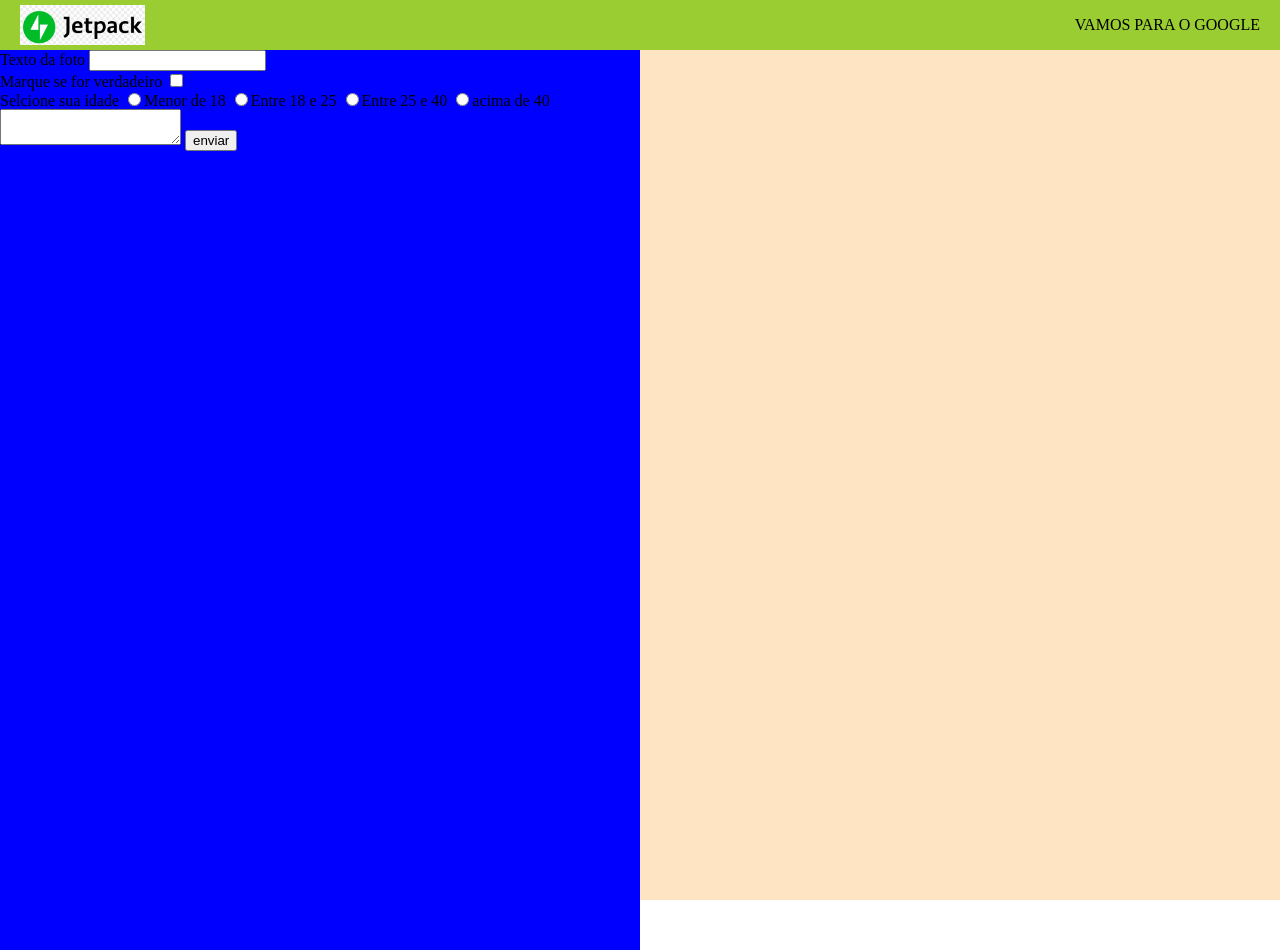
<file: form.html>
<!DOCTYPE html>
<html lang="en">
<head>
    <meta charset="UTF-8">
    <meta name="viewport" content="width=device-width, initial-scale=1.0">
    <title>Formulario</title>

    <link rel="stylesheet" href="form.css">
    <link rel="stylesheet" href="reset.css">
</head>
<body>
    <div id="conteudo">
        <div id="navbar">
            <img src="logojetpack.png" height="40" alt="logojetpack">
            
            
            <div id="links">
                <a href="https:www.google.com" target="_blank">
                vamos para o google</a>
            </div>
        </div>
        <div id="sidebar">
            <form action="#" method="post">
                <div class="form-item">
                    <label for="texto-da-foto">Texto da foto</label>
                    <input type="text" name="texto-da-foto" id="nome">                                         
                </div>
            <form action="#" method="post">
                <div class="form-item">
                    <label for="selector">Marque se for verdadeiro</label>
                    <input type="checkbox" name="sletor" id="checkbox1">                                         
                </div>
            <div class="form-item">
                <label for="idade">Selcione sua idade</label>
                <input type="radio" name="idade" id="idade1">Menor de 18
                <input type="radio" name="idade" id="idade2">Entre 18 e 25
                <input type="radio" name="idade" id="idade3">Entre 25 e 40
                <input type="radio" name="idade" id="idade4">acima de 40
            </div>        
            <textarea name="descricao" id="des"></textarea>
            <input type="submit" value="enviar">
            </form>
        </div>
    </div>
</body>
</html>
</file>
<file: form.css>
:root {
    --preto: black;
}

#conteudo {
    background-color: bisque;
    width: 100%;
    height: 100%;
}

body {
    height: 100vh;
}

#sidebar {
    width: 50%;
    height: 100%;
    min-width: 250;
    max-width: 400;
    background-color: blue;
}

#navbar {
    width: 100%;
    height: 50px;
    background-color: yellowgreen;
    display: flex;
    justify-content: space-between;
    align-items: center;
    padding: 0 20px;
}

#links {
    a {
    text-decoration: none;
    color: var(--preto);
    text-transform: uppercase;
    margin-left: 25px;
    }
}

@media (min-width: 1000px; {
    #navbar {
        background-color: black;
    }
}

)
</file>
